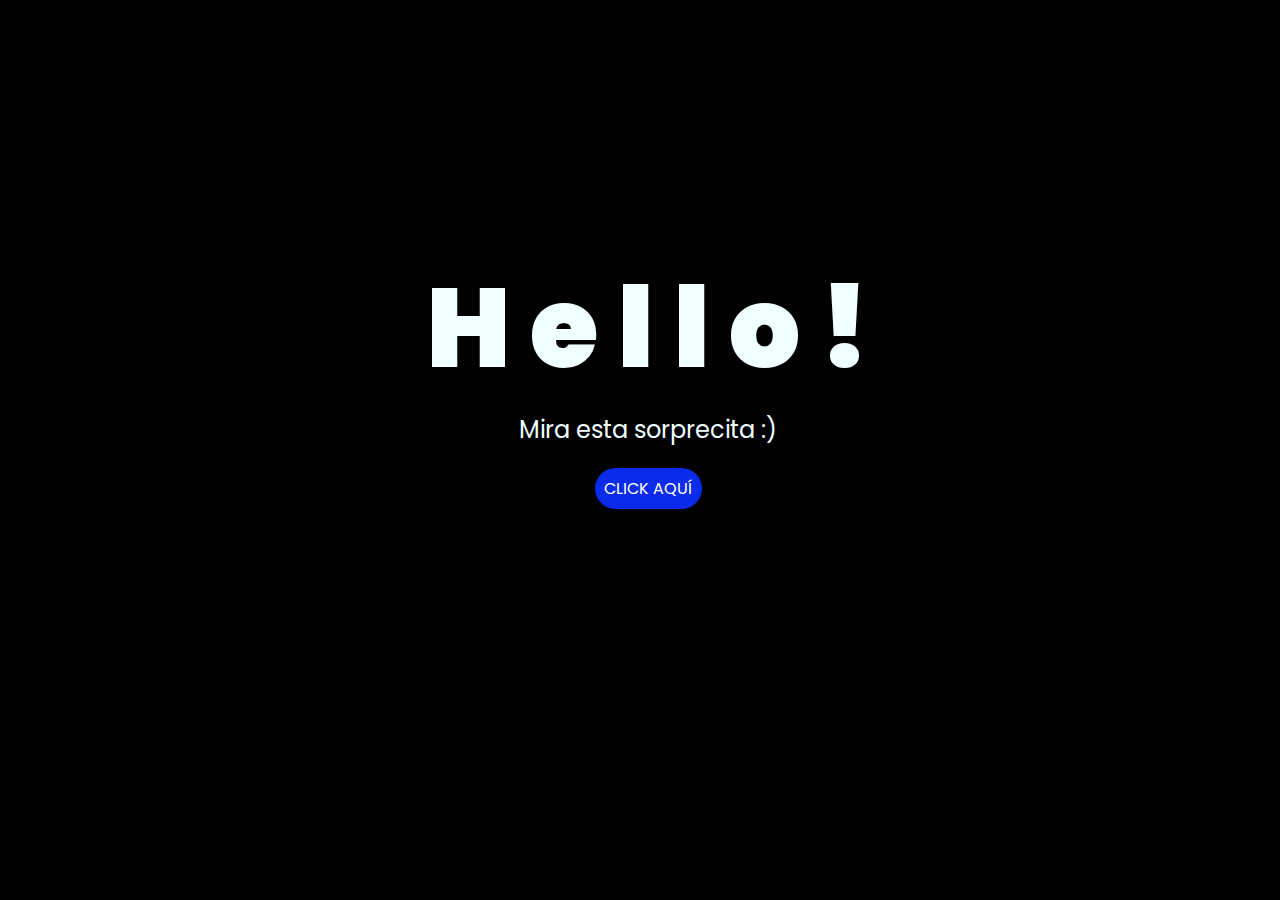
<file: index.html>
<!DOCTYPE html>
<html lang="es">

<head>
    <meta charset="UTF-8">
    <meta http-equiv="X-UA-Compatible" content="IE=edge">
    <meta name="viewport" content="width=device-width, initial-scale=1.0">
    <link rel="stylesheet" href="css/style.css">
    <link rel="icon" href="img/flowers.png" type="image/x-icon">
    <title>Flowers</title>
</head>

<body>
    <div class="greetings">
        <span>H</span>
        <span>e</span>
        <span>l</span>
        <span>l</span>
        <span>o</span>
        <span>!</span>
    </div>
    <div class="description">
        <span>Mira esta sorprecita :)</span>
    </div>
    <div class="button">
        <button class="botones">
            <a href="flowers.html" style="color: #fff;">CLICK AQUÍ</a>
        </button>
    </div>

</body>

</html>
</file>
<file: css/style.css>
@import url('https://fonts.googleapis.com/css2?family=Poppins:ital,wght@0,500;1,900&display=swap');
*{
    font-family: 'Poppins',cursive;
}
body{
    color: azure;
    width: 100%;
    height: 82vh;
    display: flex;
    flex-direction: column;
    align-items: center;
    justify-content: center;
    background-color: black;
    /* padding-top: -30; */
}

.botones{
    padding: 9px;
    border-radius: 80px;
    background-color: transparent;
    border: none;
}

.botones a{
    background-color: #0a2be9;
    padding: 9px;
    border-radius: 80px;
    -webkit-border-radius: 80px;
    -moz-border-radius: 80px;
    -ms-border-radius: 80px;
    -o-border-radius: 80px;

}

.botones a:focus{
    background-color: rgb(50, 194, 194);
}

.greetings{
    font-size: 7rem;
    font-weight: 900;
}
.greetings > span{
    animation: glow 2.5s ease-in-out infinite;
}
@keyframes glow{
    0%, 100%{
        color: #fff;
        text-shadow: 0 0 12px #39c6d6, 0 0 50px #39c6d6, 0 0 100px #39c6d6;
    }
    10%, 90%{
        color: #111;
        text-shadow: none;
    }
}
.greetings > span:nth-child(2){
    animation-delay: .2s ;
}
.greetings > span:nth-child(3){
    animation-delay: .4s ;
}
.greetings > span:nth-child(4){
    animation-delay: .6s;
}
.greetings > span:nth-child(5){
    animation-delay: .8s;
}
.greetings > span:nth-child(6){
    animation-delay: 1s;
}

.description{
    font-size: 1.5rem;
    margin-bottom: 20px;
}

.button a{
    text-decoration: none;
    font-size: 1rem;
    color: #111;
}

@media screen and (max-width:574px){
    .greetings{
        display: block;
        font-size: 4rem;
        font-weight: 800;
        text-align: center;
    }
    .description{
        font-size: 2rem;
    }
    
    .button a{
        font-size: 1rem;
    }
}
</file>
